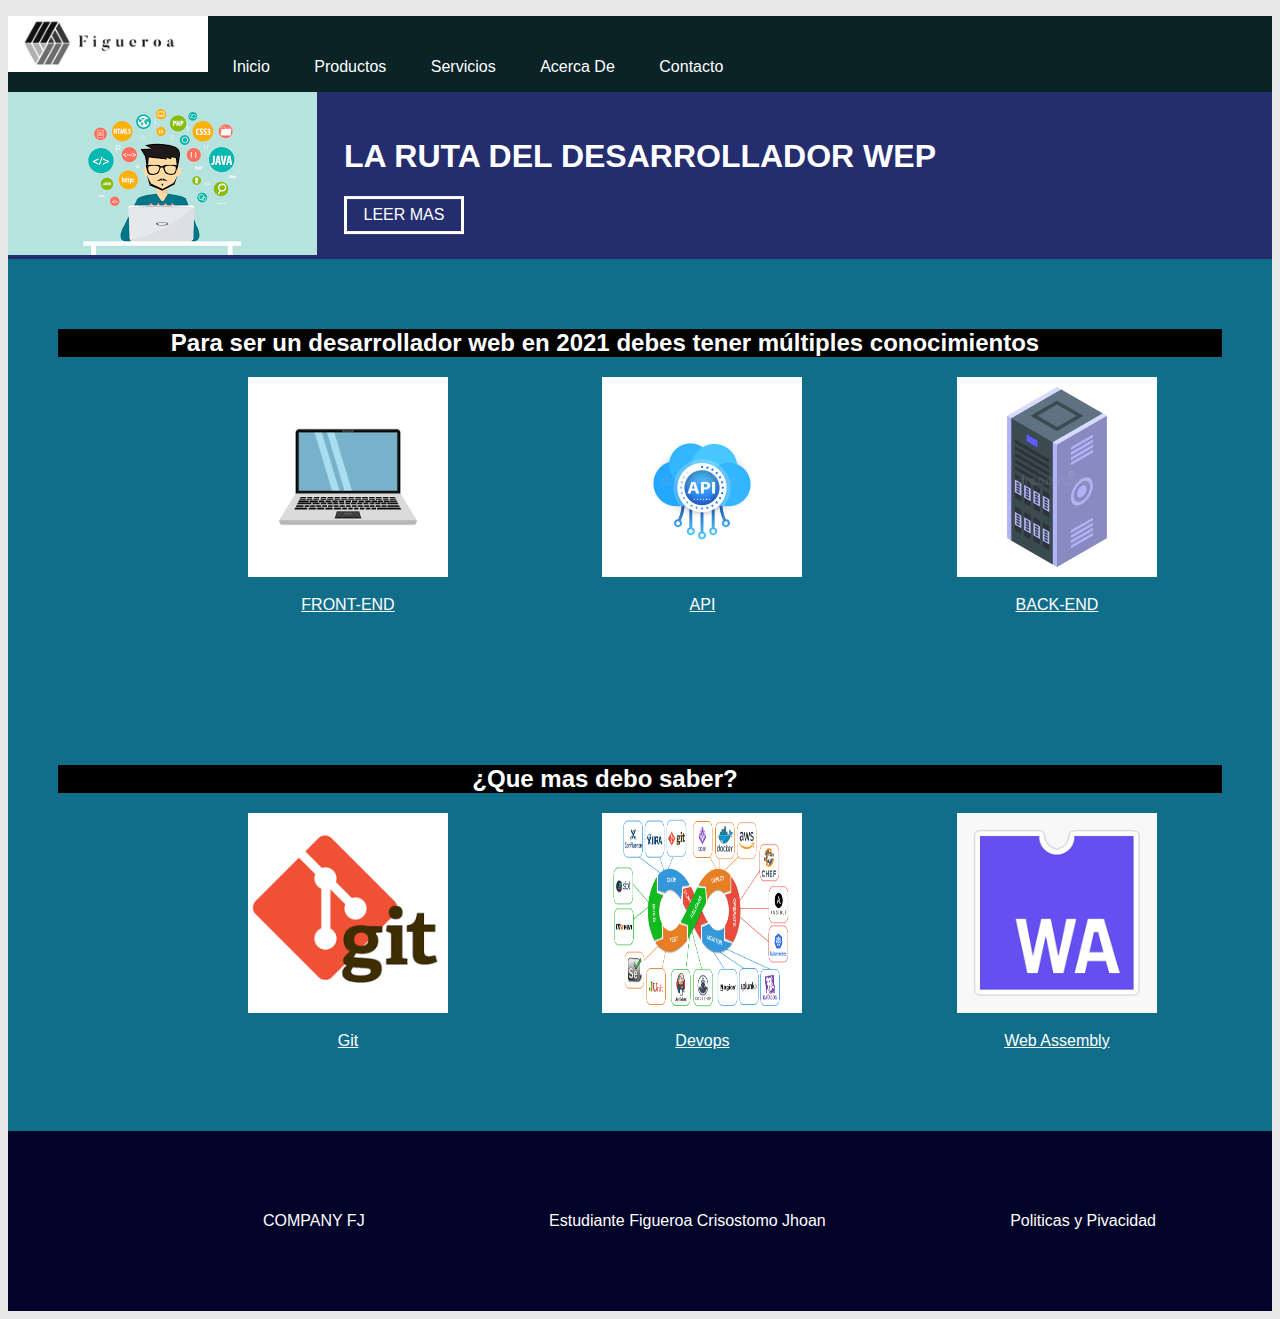
<file: figueroa/index.html>
<!DOCTYPE html>
<html>
<head>
	<title>La ruta para ser desarrollador en 2021</title>
	<link rel="stylesheet" type="text/css" href="estilo/estilo.css">
	<meta charset="utf-8">
</head>
<body>
	<header>
		<nav>
			<ul class="menu">
			<img src="../figueroa/iconos/icono.jpg " id="icono">
			<li><a href="#">Inicio</a></li>
			<li><a href="#">Productos</a></li>
			<li><a href="#">Servicios</a></li>
			<li><a href="#">Acerca De</a></li>
			<li><a href="#">Contacto</a></li>
		    </ul>
		</nav>
	</header>
	<section id="wep">
		<img src="../figueroa/imagenes/fondo.png" id="iamgen">
		<div class="wep-nav">
		<h1>LA RUTA DEL DESARROLLADOR WEP</h1>
		<div><a href="../figueroa/sitios/wep.html">LEER MAS</a></div>
	</div>
	</section>
		<nav>
			<article class="navegacion">
				<section id="entrada">
	            <h2>Para ser un desarrollador web en 2021 debes tener múltiples conocimientos</h2>
	            </section>
			<section>
				<ul>
					<li><img src="../figueroa/imagenes/fron.png" class="img"> <a href="../figueroa/sitios/frontend.html">FRONT-END</a></li>
					<li><img src="../figueroa/imagenes/api.jpg" class="img"> <a href="../figueroa/sitios/api.html">API</a></li>
					<li> <img src="../figueroa/imagenes/servidor.jpg" class="img"><a href="../figueroa/sitios/backend.html">BACK-END</a></li>
				</ul>
			</section>
		</article>
		</nav>
		
		<nav id="nav-pro">
			<article class="navegacion">
			    <section>
			        <div id="entrada">
			            <h2>¿Que mas debo saber?</h2>
		            </div>
		         <ul>
			         <li><img src="../figueroa/imagenes/git.png" class="img"> <a href="../figueroa/sitios/git.html">Git</a></li>
			         <li><img src="../figueroa/imagenes/devops.png" class="img"> <a href="../figueroa/sitios/dovo.html">Devops</a></li>
			         <li> <img src="../figueroa/imagenes/wepa.png" class="img"><a href="../figueroa/sitios/wepasa.html">Web Assembly</a></li>
		         </ul>
			</section>
		
		   </article>
		</nav>
		<footer>
			<div id="salida">
				<ul>
					<li>COMPANY FJ</li>
					<li>Estudiante Figueroa Crisostomo Jhoan</li>
					<li>Politicas y Pivacidad</li>
				</ul>
				
			</div>
		</footer>
	</main>
		
</body>
</html>
</file>
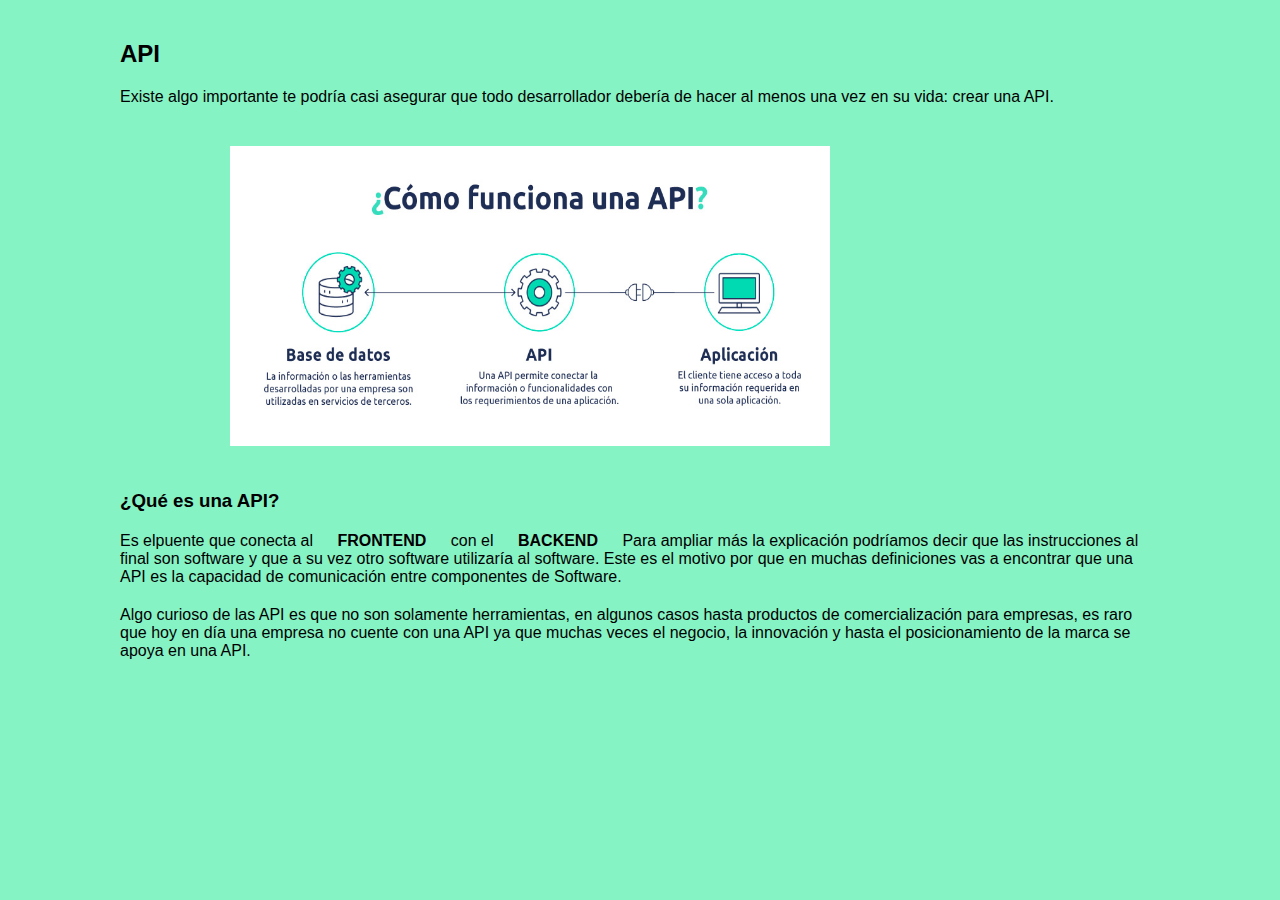
<file: figueroa/sitios/api.html>
<!DOCTYPE html>
<html>
<head>
	<title>¿Que es API?</title>
	<meta charset="utf-8">
	<link rel="stylesheet" type="text/css" href="../estilo/estilos2.css">
</head>
<body>
	<article class="contenido">
			<section>
				<div>
					<h2>API</h2>
					<p>Existe algo importante te podría casi asegurar que todo desarrollador debería de hacer al menos una vez en su vida: crear una API.</p>
				</div>
				<img src="/figueroa/imagenes/imgapi.jpg" class="img">
				<div>
					<h3>¿Qué es una API?</h3>
					<p>Es elpuente que conecta al <b>FRONTEND</b> con el <b>BACKEND</b> Para ampliar más la explicación podríamos decir que las instrucciones al final son software y que a su vez otro software utilizaría al software. Este es el motivo por que en muchas definiciones vas a encontrar que una API es la capacidad de comunicación entre componentes de Software.</p>
					<p>Algo curioso de las API es que no son solamente herramientas, en algunos casos hasta productos de comercialización para empresas, es raro que hoy en día una empresa no cuente con una API ya que muchas veces el negocio, la innovación y hasta el posicionamiento de la marca se apoya en una API.</p>
				</div>
			</section>
		</article>

</body>
</html>
</file>
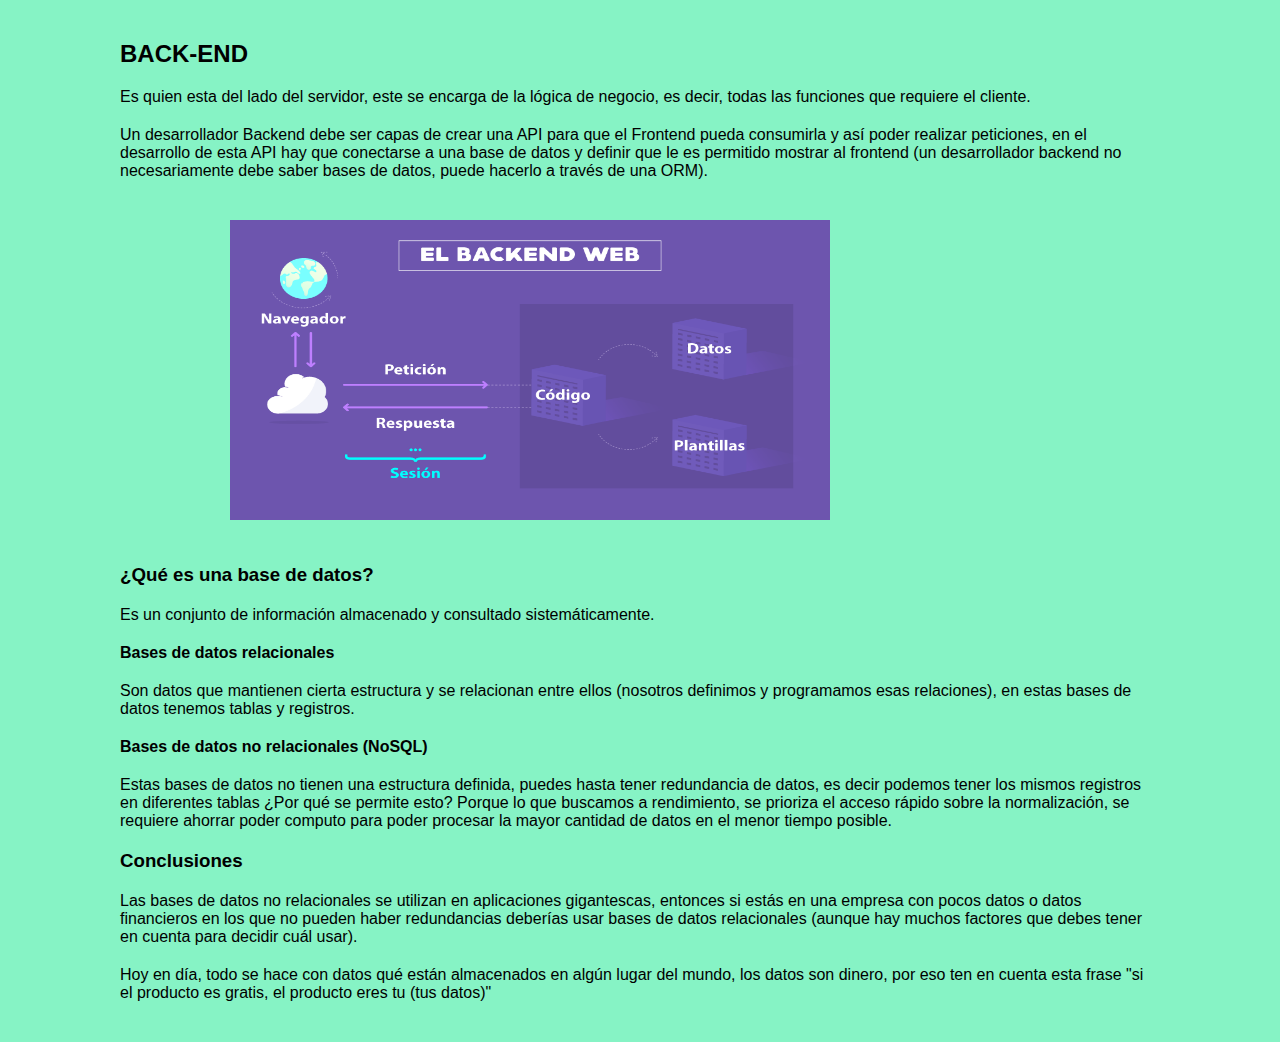
<file: figueroa/sitios/backend.html>
<!DOCTYPE html>
<html>
<head>
	<title>PROGRAMACIÓN BACKEND</title>
	<meta charset="utf-8">
	<link rel="stylesheet" type="text/css" href="../estilo/estilos2.css">
</head>
<body>
	<article class="contenido">
			<section>
				<div>
					<h2>BACK-END</h2>
				</div>
				<div>
					<p>Es quien esta del lado del servidor, este se encarga de la lógica de negocio, es decir, todas las funciones que requiere el cliente.</p>

                    <p>Un desarrollador Backend debe ser capas de crear una API para que el Frontend pueda consumirla y así poder realizar peticiones, en el desarrollo de esta API hay que conectarse a una base de datos y definir que le es permitido mostrar al frontend (un desarrollador backend no necesariamente debe saber bases de datos, puede hacerlo a través de una ORM).</p>
				</div>
				<img src="/figueroa/imagenes/back.png" class="img">
				<div>
					<h3>¿Qué es una base de datos?</h3>
					<p>Es un conjunto de información almacenado y consultado sistemáticamente.</p>
				</div>
				<div>
					<h4>Bases de datos relacionales</h4>
					<p>Son datos que mantienen cierta estructura y se relacionan entre ellos (nosotros definimos y programamos esas relaciones), en estas bases de datos tenemos tablas y registros.</p>
				</div>
				<div>
					<h4>Bases de datos no relacionales (NoSQL)</h4>
					<p>Estas bases de datos no tienen una estructura definida, puedes hasta tener redundancia de datos, es decir podemos tener los mismos registros en diferentes tablas ¿Por qué se permite esto? Porque lo que buscamos a rendimiento, se prioriza el acceso rápido sobre la normalización, se requiere ahorrar poder computo para poder procesar la mayor cantidad de datos en el menor tiempo posible.</p>
				</div>
				<div>
					<h3>Conclusiones</h3>
					<p>Las bases de datos no relacionales se utilizan en aplicaciones gigantescas, entonces si estás en una empresa con pocos datos o datos financieros en los que no pueden haber redundancias deberías usar bases de datos relacionales (aunque hay muchos factores que debes tener en cuenta para decidir cuál usar).</p>
					<p>Hoy en día, todo se hace con datos qué están almacenados en algún lugar del mundo, los datos son dinero, por eso ten en cuenta esta frase "si el producto es gratis, el producto eres tu (tus datos)"</p>
				</div>
			</section>
		</article>

</body>
</html>
</file>
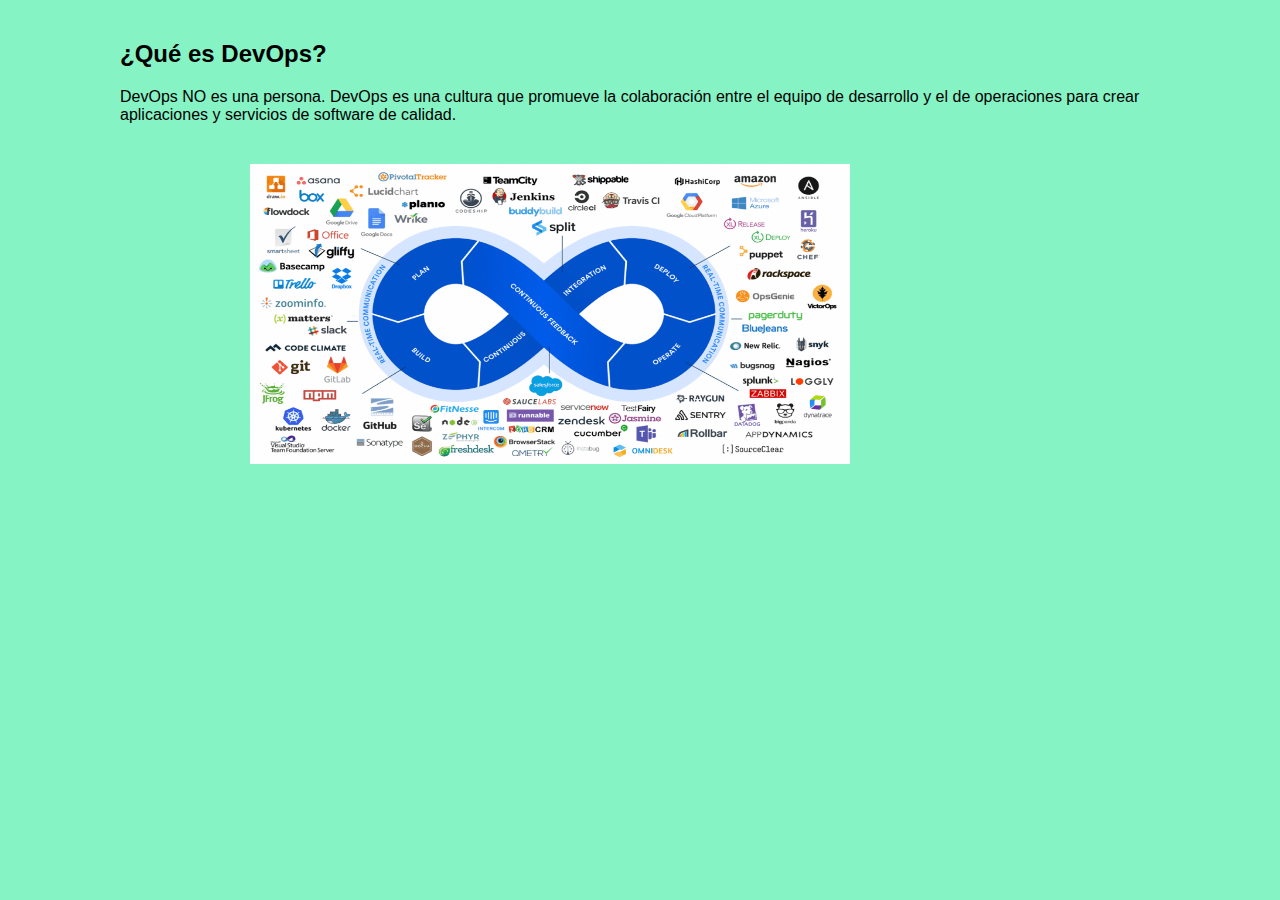
<file: figueroa/sitios/dovo.html>
<!DOCTYPE html>
<html>
<head>
	<title>DevOps</title>
	<meta charset="utf-8">
	<link rel="stylesheet" type="text/css" href="../estilo/estilos2.css">
</head>
<body>
	<article class="contenido">
			<section>
				<div>
					<h2>¿Qué es DevOps?</h2>
					<p>DevOps NO es una persona. DevOps es una cultura que promueve la colaboración entre el equipo de desarrollo y el de operaciones para crear aplicaciones y servicios de software de calidad.</p>
					<img src="/figueroa/imagenes/dev.png" class="img">
				</div>
				
			</section>
		</article>

</body>
</html>
</file>
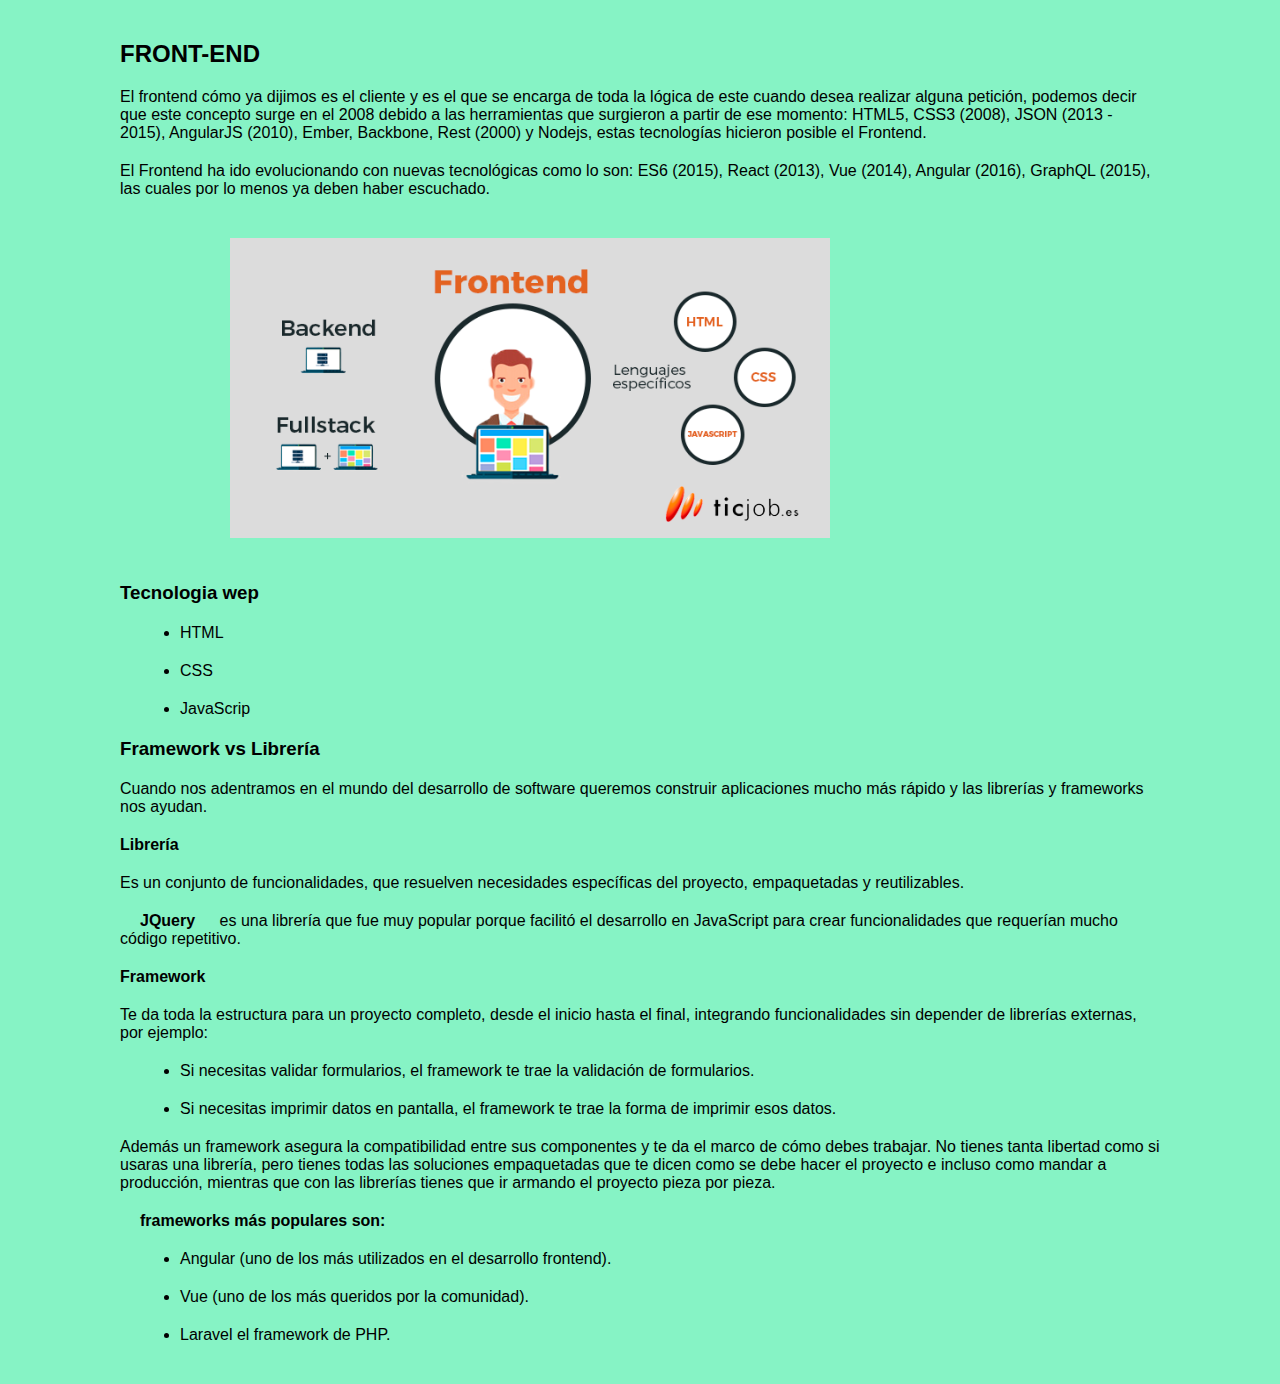
<file: figueroa/sitios/frontend.html>
<!DOCTYPE html>
<html>
<head>
	<meta charset="utf-8">
	<title>PROGRAMACIÓN FRONTEND</title>
	<link rel="stylesheet" type="text/css" href="../estilo/estilos2.css">
	
</head>
<body>

		<article class="contenido">
			<section>
				<div>
					<h2>FRONT-END</h2>
				</div>
				<div>
					<p>El frontend cómo ya dijimos es el cliente y es el que se encarga de toda la lógica de este cuando desea realizar alguna petición, podemos decir que este concepto surge en el 2008 debido a las herramientas que surgieron a partir de ese momento: HTML5, CSS3 (2008), JSON (2013 - 2015), AngularJS (2010), Ember, Backbone, Rest (2000) y Nodejs, estas tecnologías hicieron posible el Frontend.</p>
					<p>El Frontend ha ido evolucionando con nuevas tecnológicas como lo son: ES6 (2015), React (2013), Vue (2014), Angular (2016), GraphQL (2015), las cuales por lo menos ya deben haber escuchado.</p>
				</div>
				<img src="/figueroa/imagenes/fone.png" class="img">
				<div>
					<h3>Tecnologia wep</h3>
					<ul>
						<li>HTML</li>
						<li>CSS</li>
						<li>JavaScrip</li>
					</ul>
				</div>
				<div>
					<h3>Framework vs Librería</h3>
					<p>Cuando nos adentramos en el mundo del desarrollo de software queremos construir aplicaciones mucho más rápido y las librerías y frameworks nos ayudan.</p>
				</div>
				<div>
					<h4>Librería</h4>
					<p>Es un conjunto de funcionalidades, que resuelven necesidades específicas del proyecto, empaquetadas y reutilizables.</p>
					<p><b>JQuery</b> es una librería que fue muy popular porque facilitó el desarrollo en JavaScript para crear funcionalidades que requerían mucho código repetitivo.</p>
				</div>
				<div>
					<h4>Framework</h4>
					<p>Te da toda la estructura para un proyecto completo, desde el inicio hasta el final, integrando funcionalidades sin depender de librerías externas, por ejemplo:</p>
					<ul>
						<li>Si necesitas validar formularios, el framework te trae la validación de formularios.</li>
						<li>Si necesitas imprimir datos en pantalla, el framework te trae la forma de imprimir esos datos.</li>
					</ul>
                    <p>Además un framework asegura la compatibilidad entre sus componentes y te da el marco de cómo debes trabajar. No tienes tanta libertad como si usaras una librería, pero tienes todas las soluciones empaquetadas que te dicen como se debe hacer el proyecto e incluso como mandar a producción, mientras que con las librerías tienes que ir armando el proyecto pieza por pieza.</p>
                    <P><b>frameworks más populares son:</b></P> 
                    <ul>
                    	<li>Angular (uno de los más utilizados en el desarrollo frontend).</li>
                    	<li>Vue (uno de los más queridos por la comunidad).</li>
                    	<li>Laravel el framework de PHP.</li>
                    </ul>
				</div>
			</section>
		</article>
</body>
</html>
</file>
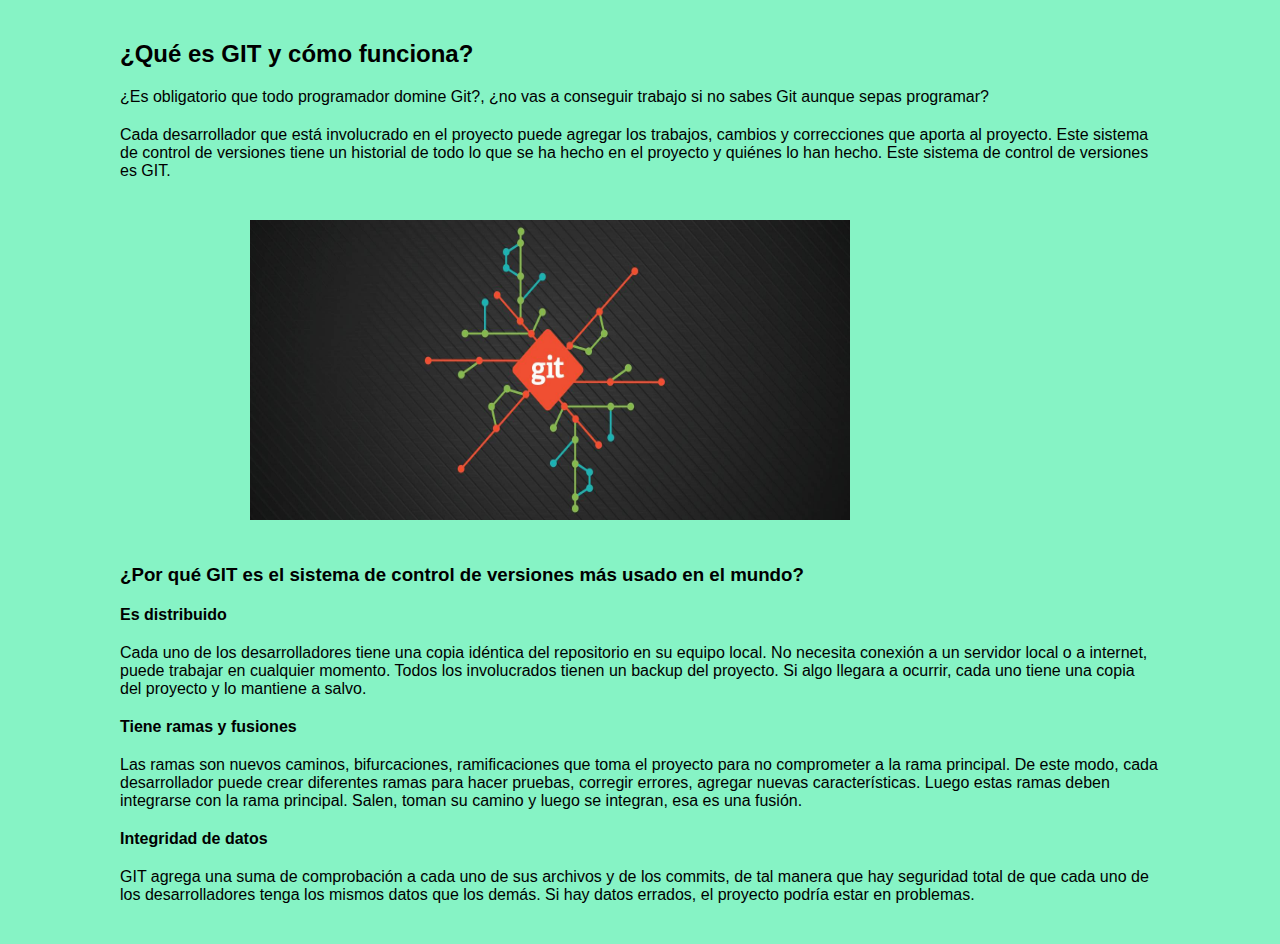
<file: figueroa/sitios/git.html>
<!DOCTYPE html>
<html>
<head>
	<title>GIT</title>
	<meta charset="utf-8">
	<link rel="stylesheet" type="text/css" href="../estilo/estilos2.css">
</head>
<body>
	<article class="contenido">
			<section>
				<div>
					<h2>¿Qué es GIT y cómo funciona?</h2>
					<p>¿Es obligatorio que todo programador domine Git?, ¿no vas a conseguir trabajo si no sabes Git aunque sepas programar?</p>
				</div>
				<div>
					<p>Cada desarrollador que está involucrado en el proyecto puede agregar los trabajos, cambios y correcciones que aporta al proyecto. Este sistema de control de versiones tiene un historial de todo lo que se ha hecho en el proyecto y quiénes lo han hecho. Este sistema de control de versiones es GIT.
					</p>
					<img src="/figueroa/imagenes/gita.png" class="img">
				</div>
				<div>
					<h3>¿Por qué GIT es el sistema de control de versiones más usado en el mundo?</h3>
					<h4>Es distribuido</h4>
					<p>Cada uno de los desarrolladores tiene una copia idéntica del repositorio en su equipo local. No necesita conexión a un servidor local o a internet, puede trabajar en cualquier momento. Todos los involucrados tienen un backup del proyecto. Si algo llegara a ocurrir, cada uno tiene una copia del proyecto y lo mantiene a salvo.</p>
					<h4>Tiene ramas y fusiones</h4>
					<p>Las ramas son nuevos caminos, bifurcaciones, ramificaciones que toma el proyecto para no comprometer a la rama principal. De este modo, cada desarrollador puede crear diferentes ramas para hacer pruebas, corregir errores, agregar nuevas características. Luego estas ramas deben integrarse con la rama principal. Salen, toman su camino y luego se integran, esa es una fusión.</p>
					<h4>Integridad de datos</h4>
					<p>GIT agrega una suma de comprobación a cada uno de sus archivos y de los commits, de tal manera que hay seguridad total de que cada uno de los desarrolladores tenga los mismos datos que los demás. Si hay datos errados, el proyecto podría estar en problemas.</p>
				</div>
			</section>
		</article>

</body>
</html>
</file>
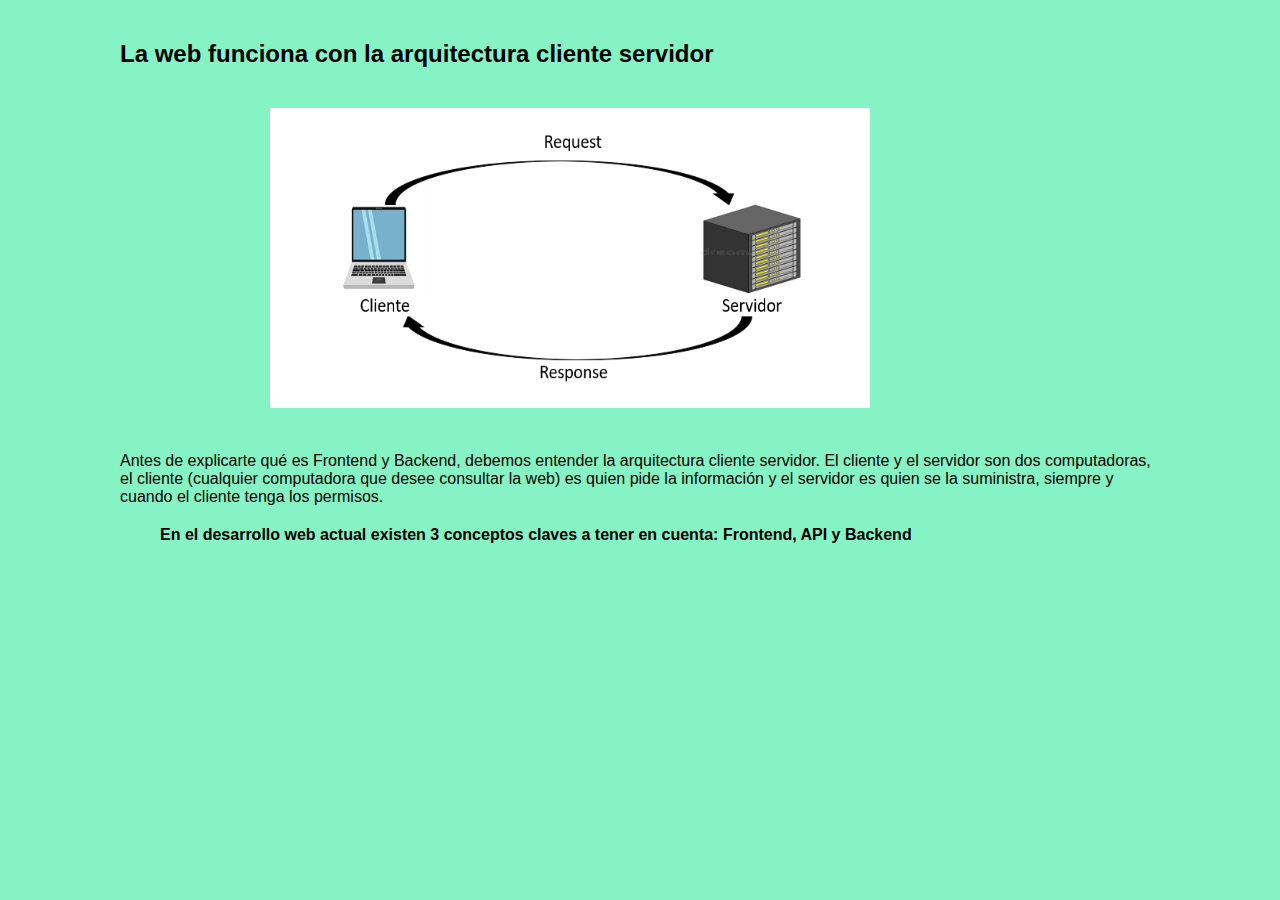
<file: figueroa/sitios/wep.html>
<!DOCTYPE html>
<html>
<head>
	<title>LA WEP</title>
	<meta charset="utf-8">
	<link rel="stylesheet" type="text/css" href="../estilo/estilos2.css">
</head>
<body>
	<article class="contenido">
		<main>
		<section>
			<h2>La web funciona con la arquitectura cliente servidor</h2>
			<div><img src="/figueroa/imagenes/wep.png" class="img"></div>
			<p>Antes de explicarte qué es Frontend y Backend, debemos entender la arquitectura cliente servidor. El cliente y el servidor son dos computadoras, el cliente (cualquier computadora que desee consultar la web) es quien pide la información y el servidor es quien se la suministra, siempre y cuando el cliente tenga los permisos.</p>
			<div><p><b>En el desarrollo web actual existen 3 conceptos claves a tener en cuenta: Frontend, API y Backend</b></p></div>
		</section>
	</article>

</body>
</html>
</file>
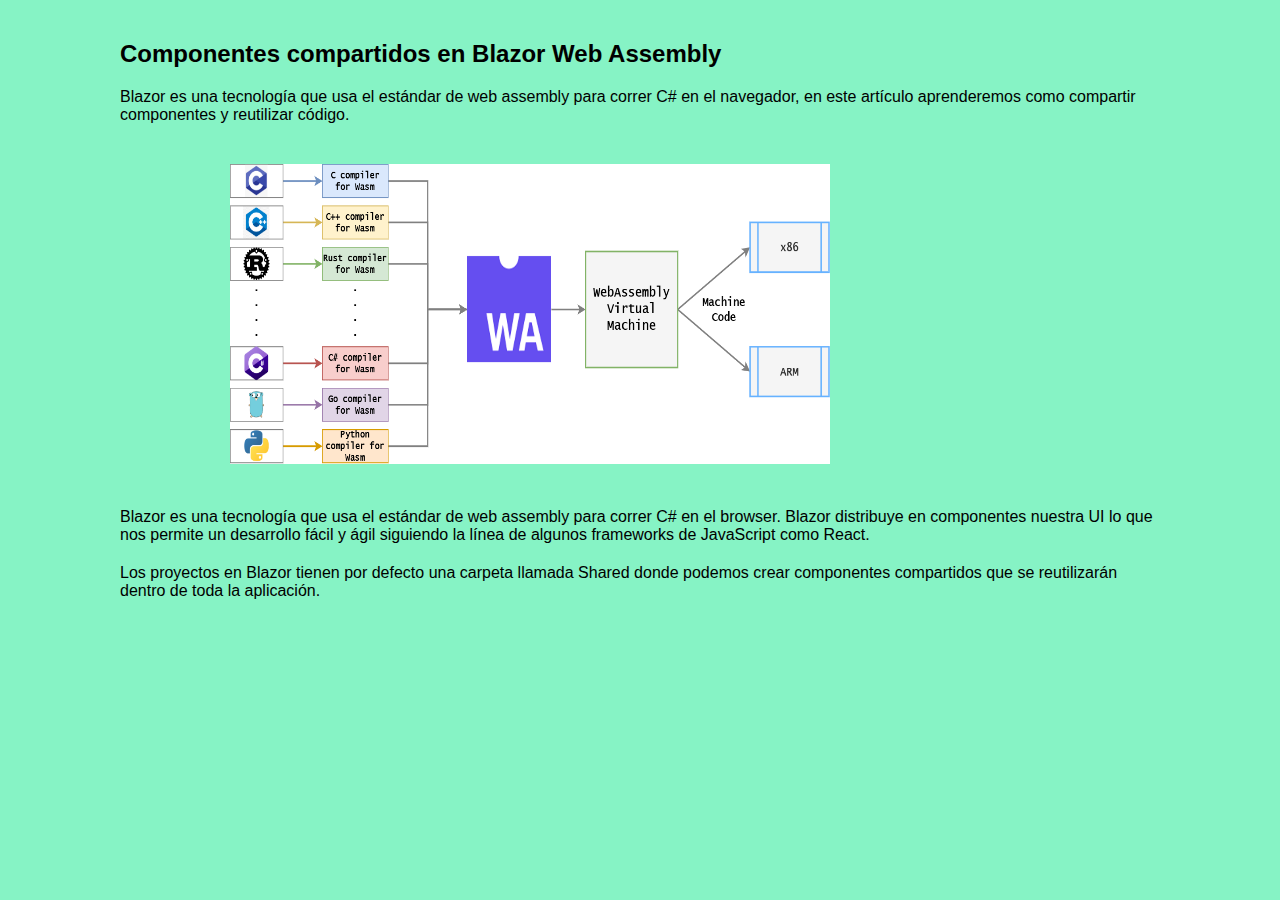
<file: figueroa/sitios/wepasa.html>
<!DOCTYPE html>
<html>
<head>
	<title>Web Assembly</title>
	<meta charset="utf-8">
	<link rel="stylesheet" type="text/css" href="../estilo/estilos2.css">
</head>
<body>
	<article class="contenido">
			<section>
				<div>
					<h2>Componentes compartidos en Blazor Web Assembly</h2>
					<p>Blazor es una tecnología que usa el estándar de web assembly para correr C# en el navegador, en este artículo aprenderemos como compartir componentes y reutilizar código.</p>
				</div>
				<img src="/figueroa/imagenes/asam.png" class="img">
				<div>
					<p>Blazor es una tecnología que usa el estándar de web assembly para correr C# en el browser. Blazor distribuye en componentes nuestra UI lo que nos permite un desarrollo fácil y ágil siguiendo la línea de algunos frameworks de JavaScript como React.</p>
                    <p>Los proyectos en Blazor tienen por defecto una carpeta llamada Shared donde podemos crear componentes compartidos que se reutilizarán dentro de toda la aplicación.</p>

				</div>
			</section>
		</article>

</body>
</html>
</file>
<file: figueroa/estilo/estilo.css>
body{
	font-family: arial, helvetica;
	background: #e8e8e8;
}

.menu{
	list-style: none;
	padding: 0;
	background: #092327;
}

.menu li a{
	text-decoration: none;
	color: white;
	padding: 20px;
	display: block;
}

.menu li{
	display: inline-block;
	text-align: center;
}

.menu li a:hover{
	background: #ef8354;
}
#icono{
	width: 200px;
	padding: 0px;

}
.navegacion{
	list-style: none;
	background-color: #116E8A;
	padding: 50px;
}
.navegacion li a{
	padding: 15px;
	display: block;
	color: white;
	margin-left: 150px;
}
.navegacion li{
	display: inline-block;
	text-align: center;
}
.navegacion li a:hover{
	background: black;
}
#wep{
	margin-top: -20px;
	position: relative;
	background: #242E6F;
}
#wep .wep-nav{
	position: absolute;
	top: 50%;
	left: 50%;
	transform: translateX(-50%) translateY(-50%);
	color: #fff;
}
#wep a{
	display: block;
	width: 100px;
	color: #fff;
	text-decoration: none;
	padding: 7px;
	margin-top: 10px;
	border: 3px solid #fff;
	text-align: center;
}

.img{
	width: 200px;
	height: 200px;
	margin-left: 150px;

}
#imagen{
	width: 300px;
	height: 300px;
}
#entrada{
	text-align: center;
	background: black;
	color: white;

}
#entrada h2{
	margin-left: -70px;
}
#nav-pro{
	background: #00FFAE
}
#salida{
	list-style: none;
	background-color: #020329;
	padding: 50px;
	color: white;

}
#salida li{
	display: inline-block;
	text-align: center;
	margin-left: 150px;
	padding: 15px;
}
</file>
<file: figueroa/estilo/estilos2.css>
*{
	margin: 20px;
	padding: auto;

}
body{
	background: #86F3C5;
	font-family: arial;
}
.contenido{
	
}
.img{
	width: 600px;
	height: 300px;
	margin-left: 150px;
}
</file>
